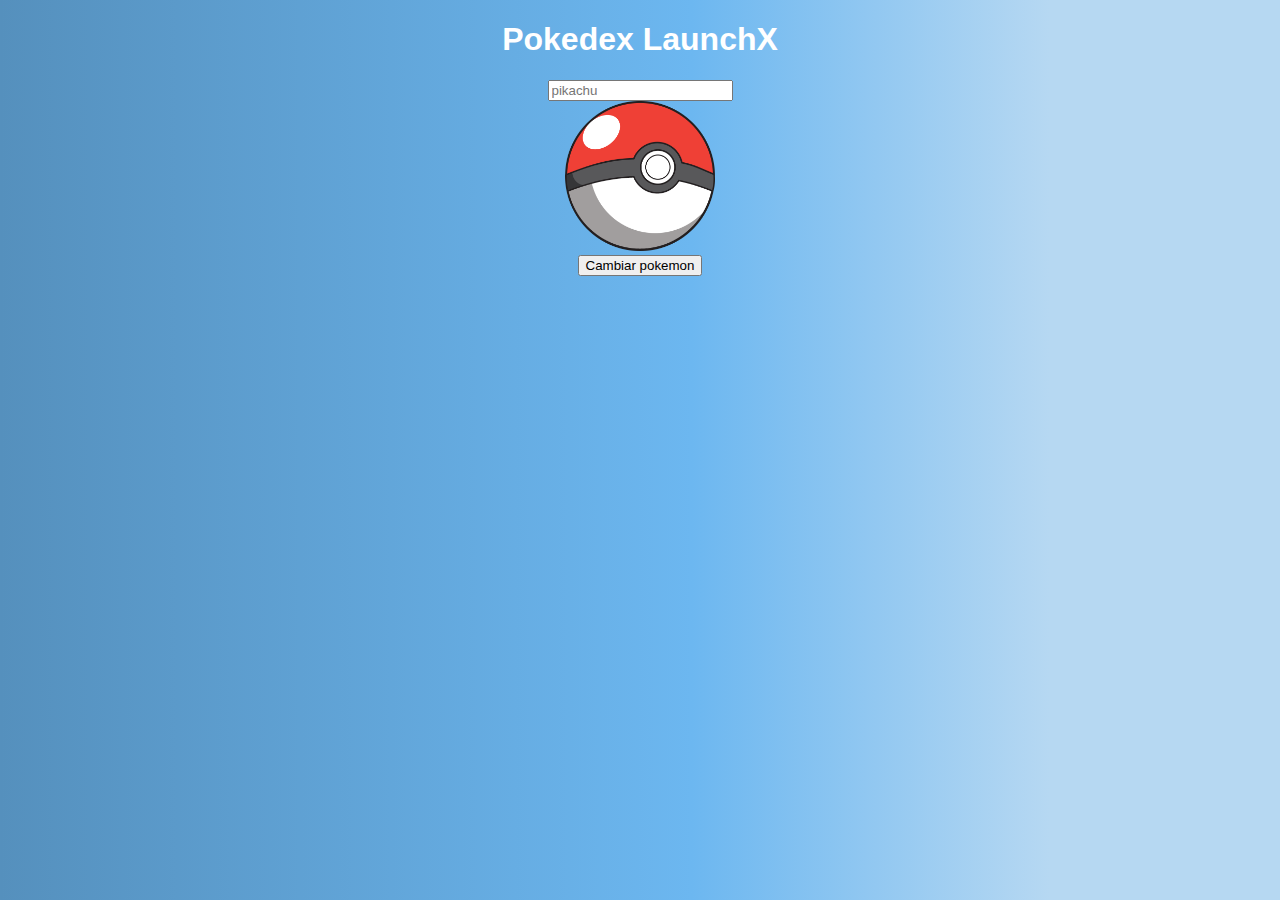
<file: 04 - JS/Tarea/Index.html>
<!DOCTYPE html>
<html lang="en">
<head>
    <meta charset="UTF-8">
    <meta http-equiv="X-UA-Compatible" content="IE=edge">
    <meta name="viewport" content="width=device-width, initial-scale=1.0">
    <link rel="stylesheet" href="styles.css">
    
    <title>Pokedex LaunchX</title>    
</head>
<body>
    <h1>Pokedex LaunchX</h1>
    <input type="text" placeholder="pikachu" id="pokeName" name="pokeName" ><br>
    <img src="img/pokeball.png" alt="Pokemon" id="pokeImg" width="150px"><br>

    <!-- <input type="text" placeholder="" id="tipo" name="tipo"><br> -->
   <!--  <input type="text"  id="pokeNombre" name="pokeNombre"><br> -->


     <button onclick="fetchPokemon()" >Cambiar pokemon</button>


    <div class="pokemon-container">

    </div>

</body>
<footer>
    <script src="./script.js"></script>
</footer>
</html>
</file>
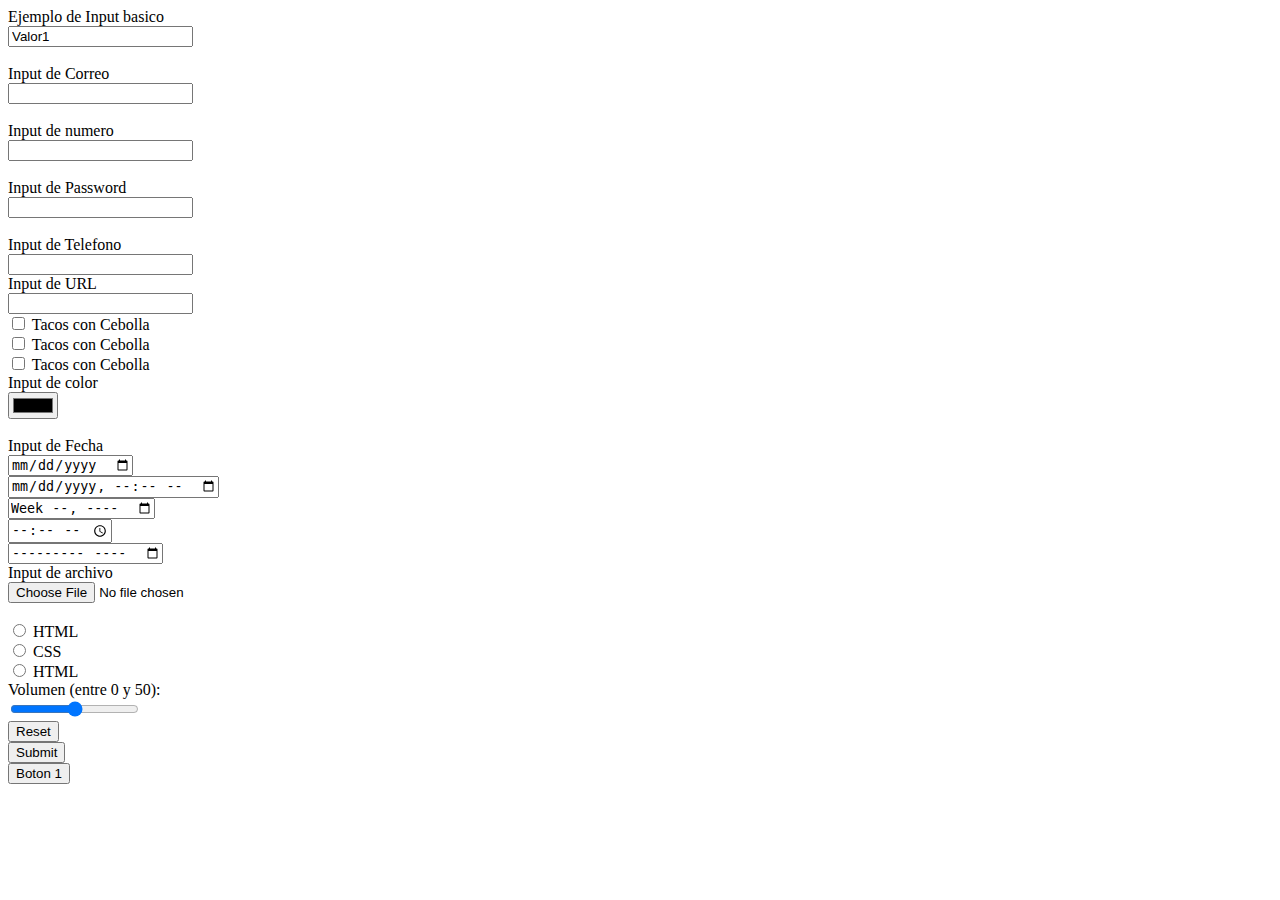
<file: 02 - HTML/Pratica_Virtual/Practica_Elementos_Compuestos.html>
<!DOCTYPE html>
<html lang="en">
    <head>
        <meta charset="UTF-8">
        <meta http-equiv="X-UA-Compatible" content="IE-edge">
        <meta name="viewport" content="width=device-width, initial--scale=1.0">
        <title>Practica 1 Launch</title>
    </head>
    <body>
        <!--Etiquetas para input----->
        <label for="Input1"> Ejemplo de Input basico</label><br>
        <!--Entradas / inputs----->
        <input type="Text" id="Input1" name="Input1" value="Valor1">
        <br> <br>

        <!--Tipos de input----->
        <label for="correo1">Input de Correo</label><br>
        <input type="email" id="correo1" name="correo1"><br><br>

        <label for="numero1">Input de numero</label><br>
        <input type="number" id="numero1" name="numero1"><br><br>
   
        <label for="psw1">Input de Password</label><br>
        <input type="password" id="psw1" name="psw1" minlength="8"><br><br>

        <label for="tel1">Input de Telefono</label><br>
        <input type="tel" id="tel1" name="tel1" maxlength="10" ><br>

        <label for="url1">Input de URL</label><br>
        <input type="url" id="url1" name="url1"><br>


        <input type="checkbox" id="topping1" name="topping1" value="Cebolla">
        <label for="topping1">Tacos con Cebolla</label><br>
        <input type="checkbox" id="topping12" name="topping2" value="Cilantro">
        <label for="topping2">Tacos con Cebolla</label><br>
        <input type="checkbox" id="topping3" name="topping3" value="Salsa">
        <label for="topping3">Tacos con Cebolla</label><br>

        <label for="color1">Input de color</label><br>
        <input type="color" id="color1" name="color1"><br><br>

        <label for="fecha1">Input de Fecha</label><br>
        <input type="date" id="fecha1" name="fecha1"><br>
        <input type="datetime-local" id="fecha2" name="fecha2"><br>
        <input type="week" id="fecha3" name="fecha3"><br>
        <input type="time" id="fecha4" name="fecha4"><br>
        <input type="month" id="fecha5" name="fecha5"><br>
        
        <label for="archivo1">Input de archivo</label><br>
        <input type="file" id="archivo1" name="archivo1"><br><br>

        <input type="radio" id="html" name="fav_language" value="HTML">
        <label for="html">HTML</label><br>
        <input type="radio" id="css" name="fav_language" value="CSS">
        <label for="css">CSS</label><br>
        <input type="radio" id="javascript" name="fav_language" value="JAVASCRIPT">
        <label for="javascript">HTML</label><br>
        
        <label for="vol">Volumen (entre 0 y 50):</label><br>
        <input type="range" id="vol" name="vol" min="0" max="50"> <br>

        <input type="reset"><br>
        <input type="submit"><br>
        
        <input type="button" id="boton1" name="boton1" value="Boton 1" onclick="alert('Bienvenidos explorers');"><br><br>
 
    </body>
</html>
</file>
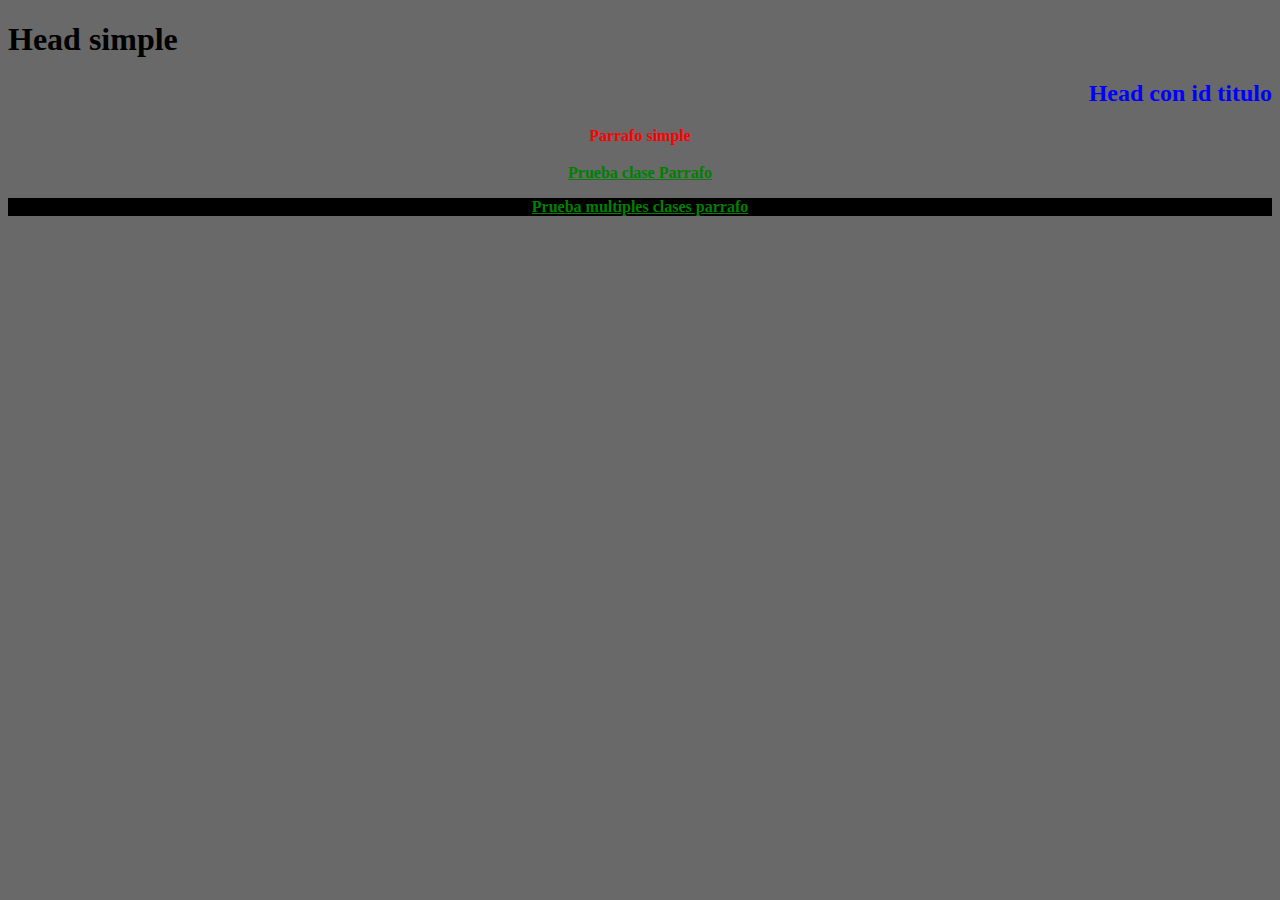
<file: 02 - HTML/Pratica_Virtual/Selectores.html>
<!DOCTYPE html>
<html lang="en">
    <head>
        <meta charset="UTF-8">
        <meta http-equiv="X-UA-Compatible" content="IE-edge">
        <meta name="viewport" content="width=device-width, initial--scale=1.0">
        <title>Selectores</title>
        <style>
            /* COMENTAR CSS */

            /* SELECTOR UNIVERSAL (DEFINIR UN ESTILO TODA LA PANTALLA) */
            /* *{
                font-family: Arial, Helvetica, sans-serif;
            }*/


            body{
                background-color: dimgrey;
            }

            /* PARRAFOS */
            p{
                color: red;
                text-align: center;
            }

            /* TITULOS */
            #titulo{
                color: blue;
                text-align: right;                
            }
            
            /* CLASES */
            .izquierda{
                color: green;
                text-emphasis: left;
            }

             /* PARRAFO CON CLASES */
            p.izquierda{
                text-decoration: underline;
            }

             /* CONTRASTE */
            .contraste{
                background-color: black;
            }

            h1,h2, p{
                font-weight: bold;
            }

        </style>
    </head>
    <body>
        <h1>Head simple</h1>
        <h2 id="titulo">Head con id titulo</h2>
        <p>Parrafo simple</p>

        <h3 class="izquierda"Prueba clase Header 3></h3>
        <p class="izquierda">Prueba clase Parrafo</p>
        <p class="izquierda contraste">Prueba multiples clases parrafo</p>
   
    </body>
</html>
</file>
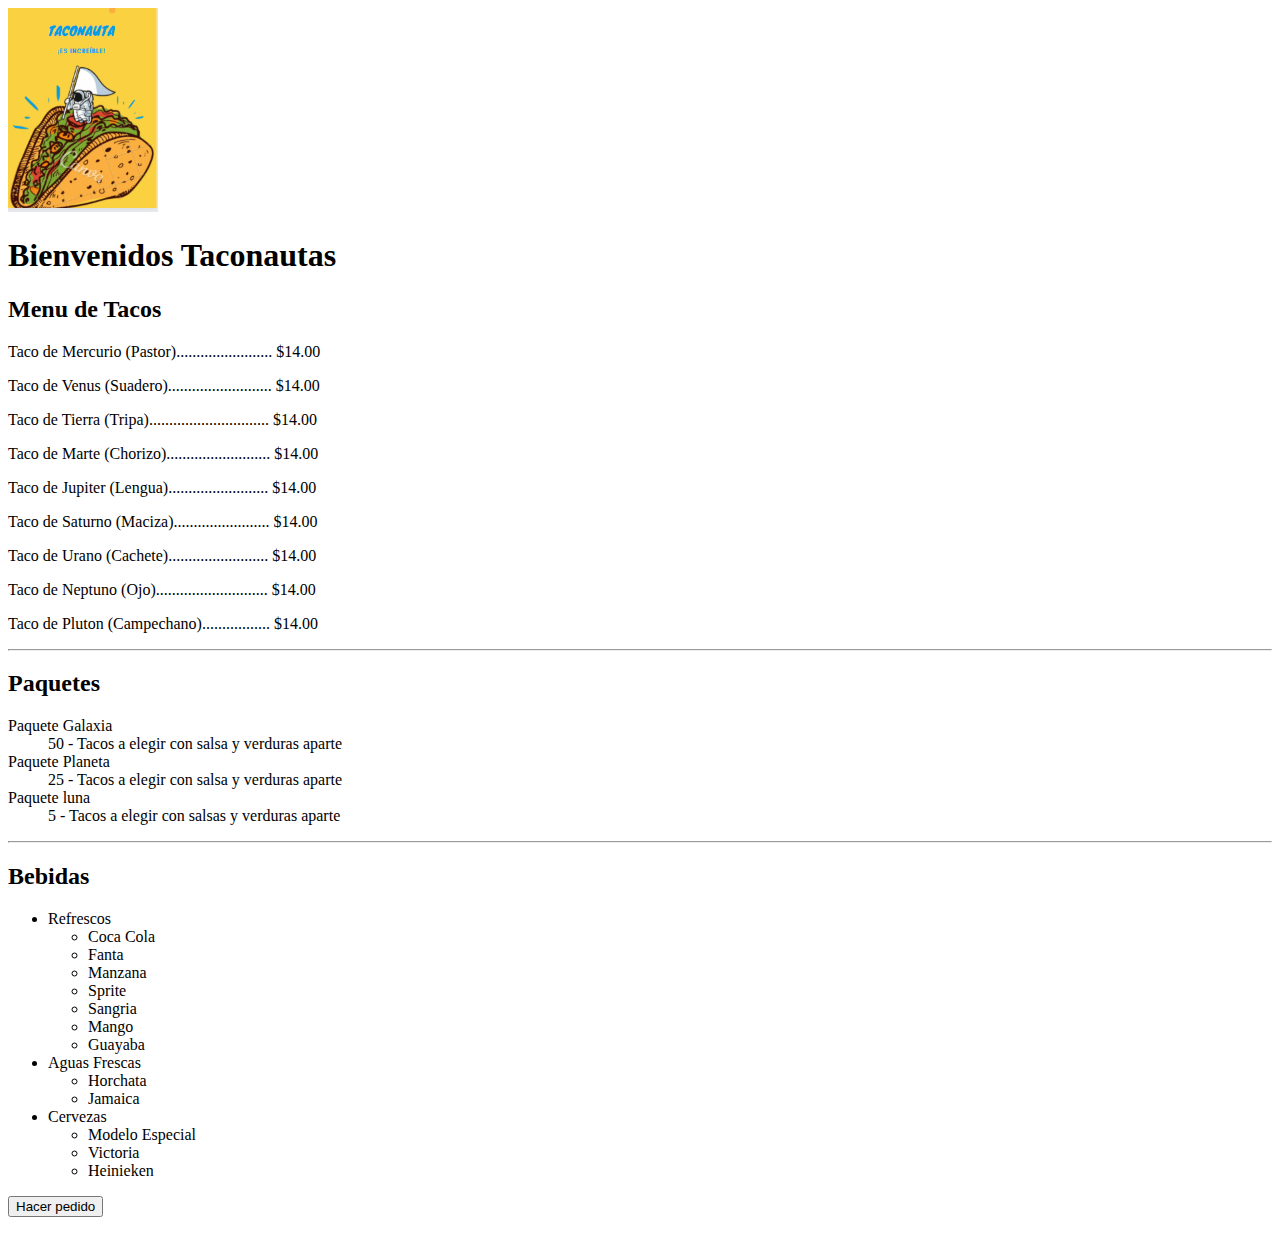
<file: 02 - HTML/Tarea/MenuTaqueria.html>
<!DOCTYPE html>
<html lang="en">
    <head>
        <meta charset="UTF-8">
        <meta http-equiv="X-UA-Compatible" content="IE-edge">
        <meta name="viewport" content="width=device-width, initial--scale=1.0">
        <title>Taconauta</title>
    </head>
    <body>
        <img src="./assets/img/taconauta.PNG" alt="Logo taconauta" width="150px">         
        <h1>Bienvenidos Taconautas</h1>
        <h2>Menu de Tacos</h2>
        <p>Taco de Mercurio (Pastor)........................ $14.00</p>
        <p>Taco de Venus (Suadero).......................... $14.00</p>
        <p>Taco de Tierra (Tripa).............................. $14.00</p>
        <p>Taco de Marte (Chorizo).......................... $14.00</p>
        <p>Taco de Jupiter (Lengua)......................... $14.00</p>
        <p>Taco de Saturno (Maciza)........................ $14.00</p>
        <p>Taco de Urano (Cachete)......................... $14.00</p>
        <p>Taco de Neptuno (Ojo)............................ $14.00</p>
        <p>Taco de Pluton (Campechano)................. $14.00</p>

        <hr>

        <h2>Paquetes</h2>
        <dl><!--Lista con detalles---->
            <dt>Paquete Galaxia</dt>
            <dd>50 - Tacos a elegir con salsa y verduras aparte</dd>
            <dt>Paquete Planeta</dt>
            <dd>25 - Tacos a elegir con salsa y verduras aparte</dd>
            <dt>Paquete luna</dt>
            <dd>5 - Tacos a elegir con salsas y verduras aparte</dd>                    
        </dl>

        <hr>

        <h2>Bebidas</h2>
         <!--Listas----->
         <ul><!--Lista sin orden----->
            <li>Refrescos<!--agregar elementos a la lista----->
                <ul>
                    <li>Coca Cola</li>
                    <li>Fanta</li>
                    <li>Manzana</li>
                    <li>Sprite</li>
                    <li>Sangria</li>
                    <li>Mango</li>
                    <li>Guayaba</li>
                </ul>
            </li>
            <li>Aguas Frescas<!--agregar elementos a la lista----->
                <ul>
                    <li>Horchata</li>
                    <li>Jamaica</li>    
                </ul>
            </li>
            <li>Cervezas<!--agregar elementos a la lista----->
                <ul>
                    <li>Modelo Especial</li>
                    <li>Victoria</li>    
                    <li>Heinieken</li>    
                </ul>
            </li>
        </ul>

        <a href="./Pedido.html">
            <!--Entradas / inputs----->
            <input type="button" value="Hacer pedido">
        </a>
         <br> <br>
 
    </body>
</html>
</file>
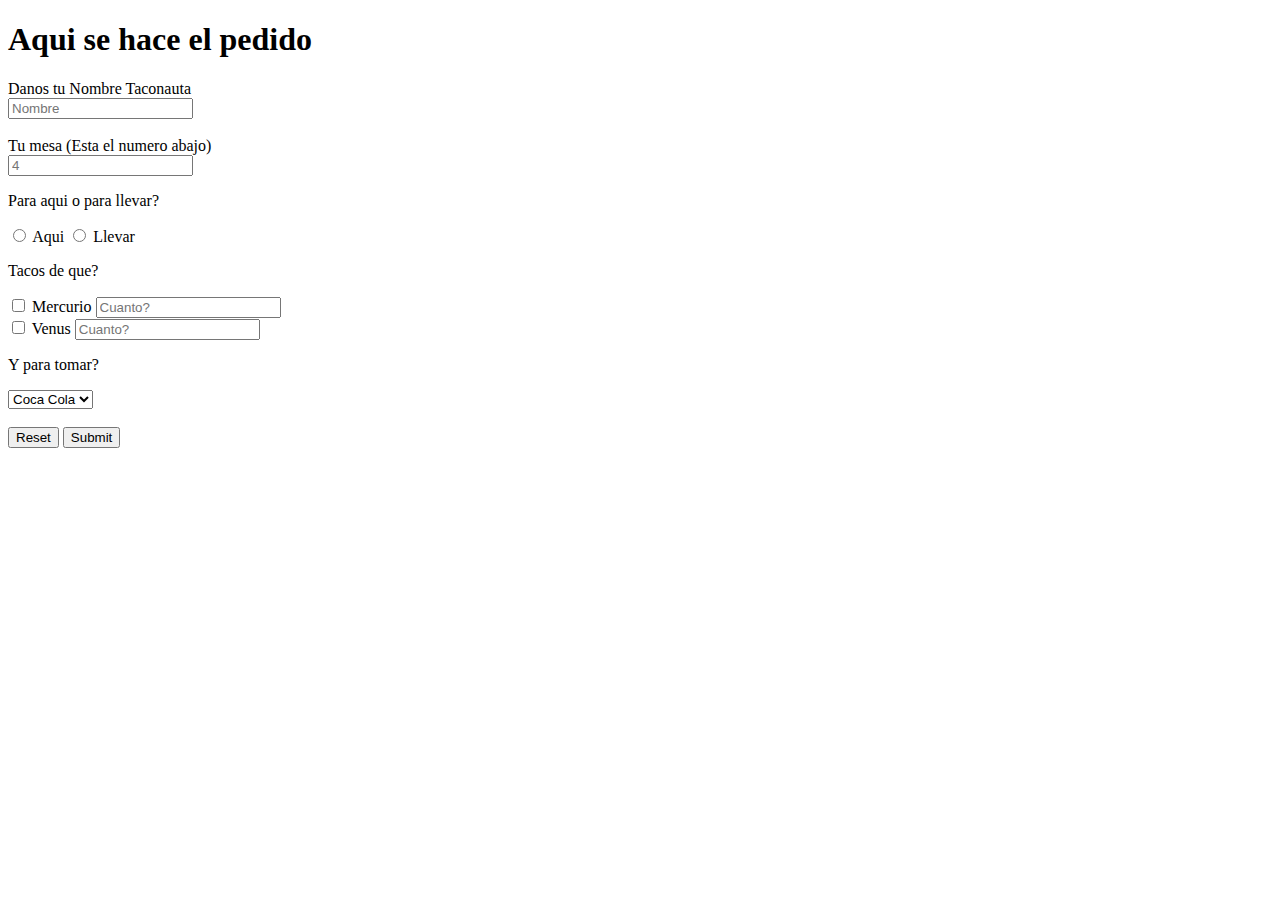
<file: 02 - HTML/Tarea/Pedido.html>
<!DOCTYPE html>
<html lang="en">
    <head>
        <meta charset="UTF-8">
        <meta http-equiv="X-UA-Compatible" content="IE-edge">
        <meta name="viewport" content="width=device-width, initial--scale=1.0">
        <title>Taconauta</title>
    </head>
    <body>
        <h1>Aqui se hace el pedido</h1>
 
        <form action="pedido.js">
            <label for="Nombre">Danos tu Nombre Taconauta</label><br>
            <input type="text" id="Nombre" name="Nombre" placeholder="Nombre">

            <br><br>

            <label for="mesa">Tu mesa (Esta el numero abajo)</label><br>
            <input type="numbre" name="mesa" id="mesa" placeholder="4">

            <p>Para aqui o para llevar?</p>
            <input type="radio" name="aqui" id="aquiollevar" value="Aqui">
            <label for="aqui">Aqui</label>
            <input type="radio" name="llevar" id="aquiollevar" value="">
            <label for="llevar">Llevar</label>

            <p>Tacos de que?</p>
            <input type="checkbox" name="mercurio" id="mercurio" value="Mercurio">
            <label for="mercurio">Mercurio</label>
            <input type="number" name="mercurioCuantos" id="mercurioCuantos" placeholder="Cuanto?">
            <br>
            <input type="checkbox" name="venus" id="venus" value="Venus">
            <label for="venus">Venus</label>
            <input type="number" name="venusCuantos" id="venusCuantos" placeholder="Cuanto?">

            <p>Y para tomar?</p>
            <select name="refresco" id="refresco">
                <option value="Coca Cola">Coca Cola</option>
                <option value="Fanta">Fanta</option>
                <option value="Manzana">Manzana</option>
                <option value="Sprite">Sprite</option>
                <option value="Sangria">Sangria</option>
                <option value="Mango">Mango</option>
                <option value="Guayaba">Guayaba</option>
            </select>

            <br><br>
            <input type="reset">
            <input type="submit">
            <br><br>

        </form>
    </body>
</html>
</file>
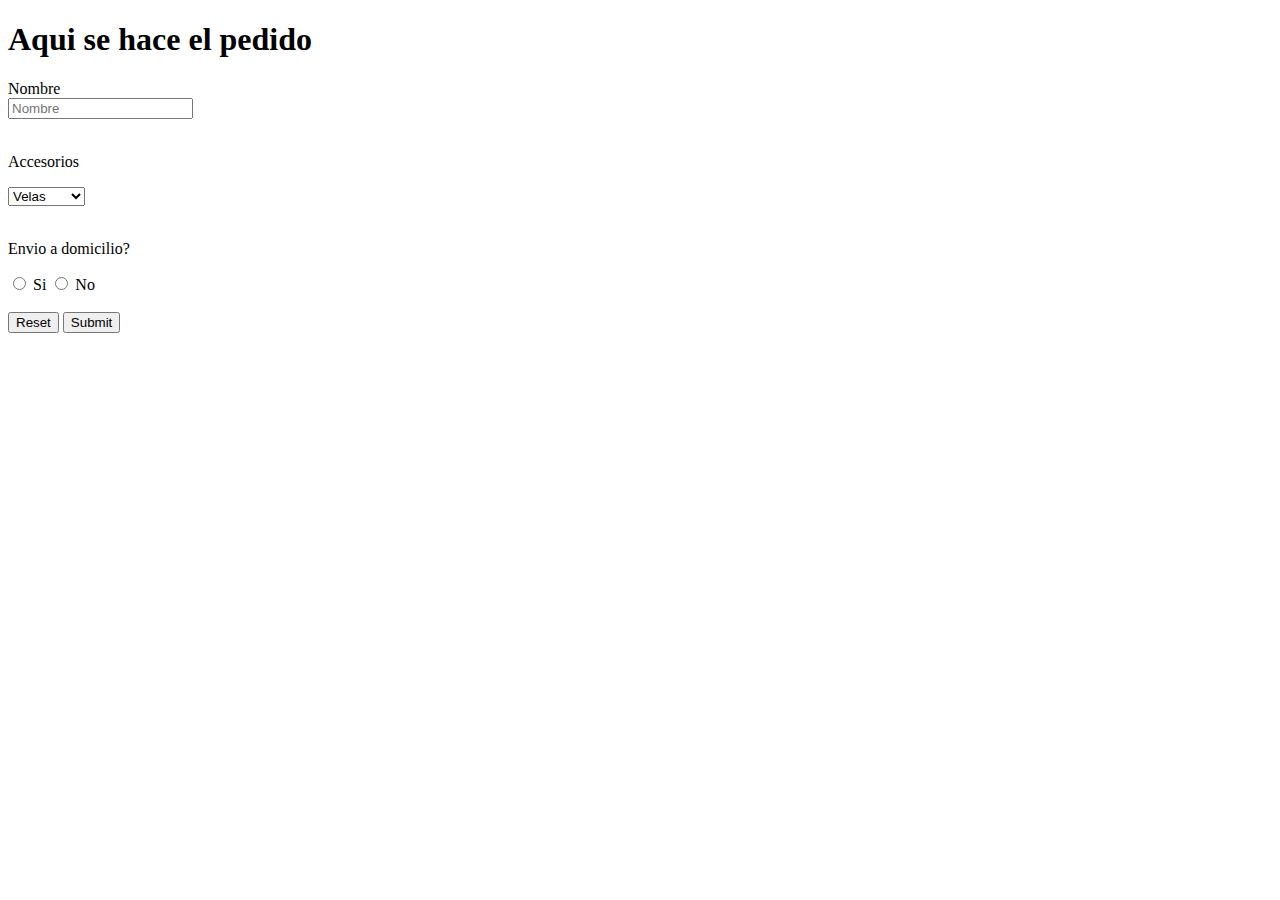
<file: 02 - HTML/Tarea/PedidoPasteles.html>
<!DOCTYPE html>
<html lang="en">
    <head>
        <meta charset="UTF-8">
        <meta http-equiv="X-UA-Compatible" content="IE-edge">
        <meta name="viewport" content="width=device-width, initial--scale=1.0">
        <title>PedidosPasteles</title>
    </head>
    <body>
        <h1>Aqui se hace el pedido</h1>
 
        <form action="pedido.js">
            <label for="Nombre">Nombre</label><br>
            <input type="text" id="Nombre" name="Nombre" placeholder="Nombre">                    
            <br>
            <br>
            <p>Accesorios</p>
            <select name="Accesorios" id="Accesorios">
                <option value="Velas">Velas</option>
                <option value="Chispitas">Chispitas</option>
                <option value="Numeros">Numeros</option>
                <option value="Globos">Globos</option>
                <option value="Nada">Nada</option>
            </select>
            <br><br>
            <p>Envio a domicilio?</p>
            <input type="radio" name="aqui" id="aquiollevar" value="">
            <label for="Si">Si</label>
            <input type="radio" name="llevar" id="aquiollevar" value="">
            <label for="No">No</label>
            <br><br>
            <input type="reset">
            <input type="submit">
            <br><br>

        </form>
    </body>
</html>
</file>
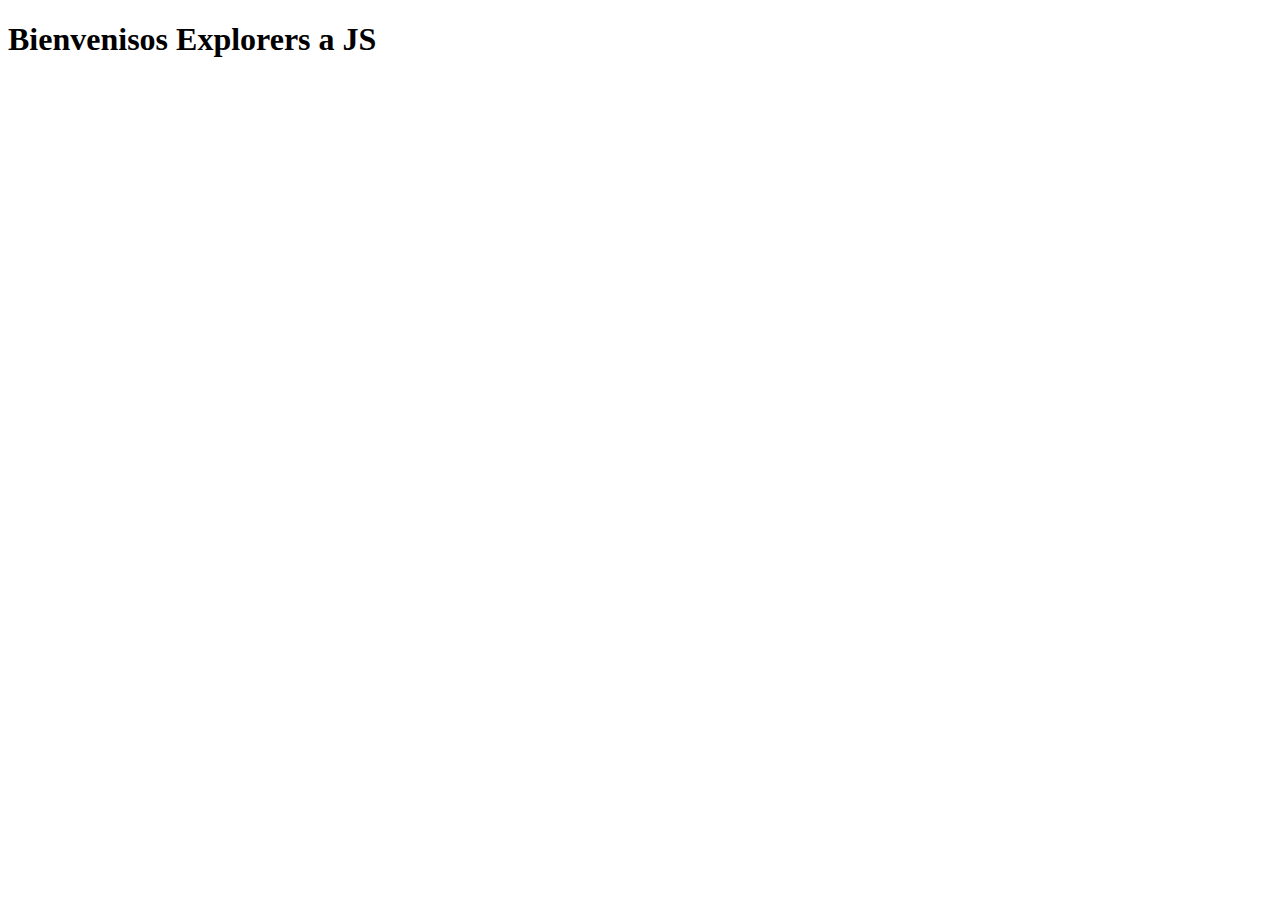
<file: 04 - JS/Practica/intro.html>
<!DOCTYPE html>
<html lang="en">
<head>
    <meta charset="UTF-8">
    <meta http-equiv="X-UA-Compatible" content="IE=edge">
    <meta name="viewport" content="width=device-width, initial-scale=1.0">
    <title>Intro JS</title>
    <script src="./intro.js"></script>
</head>
<body>
    <h1>Bienvenisos Explorers a JS</h1>
</body>
</html>
</file>
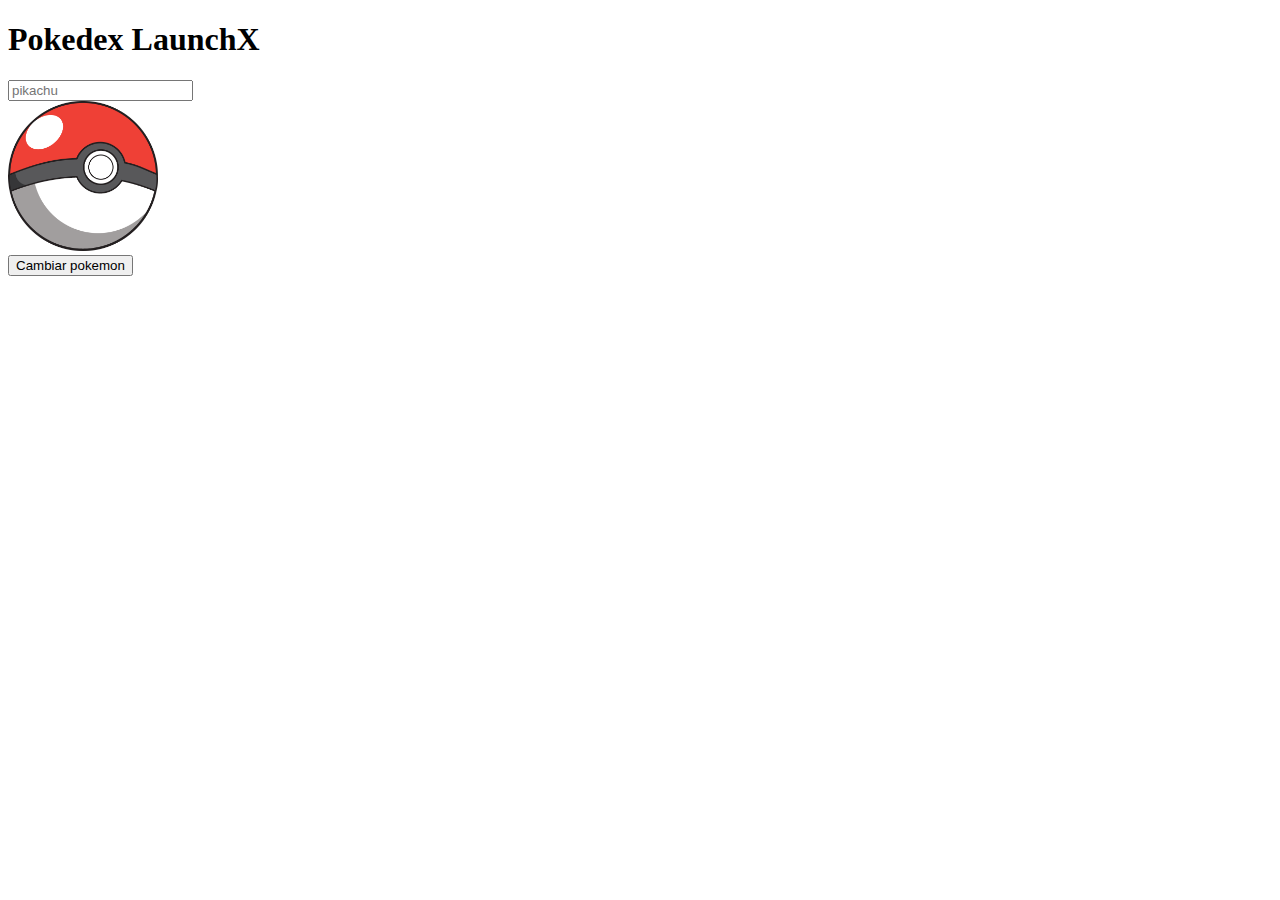
<file: 04 - JS/Practica/pokedexLaunchX.html>
<!DOCTYPE html>
<html lang="en">
<head>
    <meta charset="UTF-8">
    <meta http-equiv="X-UA-Compatible" content="IE=edge">
    <meta name="viewport" content="width=device-width, initial-scale=1.0">
    <title>Pokedex LaunchX</title>    
</head>
<body>
    <h1>Pokedex LaunchX</h1>
    <input type="text" placeholder="pikachu" id="pokeName" name="pokeName"><br>
    <img src="img/pokeball.png" alt="Pokemon" id="pokeImg" width="150px"><br>
    <button onclick="fetchPokemon()">Cambiar pokemon</button>
</body>
<footer>
    <script src="./pokedexLaunchX.js"></script>
</footer>
</html>
</file>
<file: 04 - JS/Tarea/styles.css>
body {
    background: rgb(85, 144, 189);
    background: linear-gradient(
      90deg,
      rgba(85, 144, 189, 1) 0%,
      rgba(108, 183, 240, 1) 54%,
      rgba(182, 216, 242, 1) 82%
    );
    text-align: center;
    font-family: Arial, Helvetica, sans-serif;
    font-family: "Oswald", sans-serif;
  }
  
  h1 {
    color: white;
  }
  
  .pokemon-container {
    display: grid;
    grid-template-columns: 1fr 1fr 1fr;
    gap: 30px;
    width: 80%;
    margin-left: auto;
    margin-right: auto;
    margin-bottom: 40px;
    margin-top: 20px;
  }
  
  .pokemon-block,
  .pokemon-block-back {
    border-radius: 10px;
    padding: 10px;
    background-color: white;
    box-shadow: 0 3px 15px rgba(100, 100, 100, 0.5);
  }
  
  .img-container {
  /*   background-image: url("./blob.svg"); */
    background-repeat: no-repeat;
    background-position: center;


  }
  
  .pokemon-block p {
    margin: 5px;
  }
  
  .name {
    text-transform: capitalize;
    font-weight: bold;
    font-size: 1.2rem;
  }
  
  #spinner {
    display: none;
    position: absolute;
    top: 50%;
    left: 50%;
  }
  
  .pagination {
    width: 90%;
    margin-left: auto;
    margin-right: auto;
    margin-bottom: 50px;
  }
  
  .card-container {
    position: relative;
    width: 100%;
    height: 100%;
    text-align: center;
    transition: transform 0.8s;
    transform-style: preserve-3d;
  }
  
  .flip-card:hover .card-container {
    transform: rotateY(180deg);
  }
  
  .pokemon-block,
  .pokemon-block-back {
    width: 100%;
    height: 100%;
    backface-visibility: hidden;
  }
  
  .pokemon-block-back {
    transform: rotateY(180deg);
    position: absolute;
    top: 0%;
  }
  
  .stat-container {
    display: grid;
    grid-template-columns: 1fr 2fr;
    text-align: left;
  }
</file>
